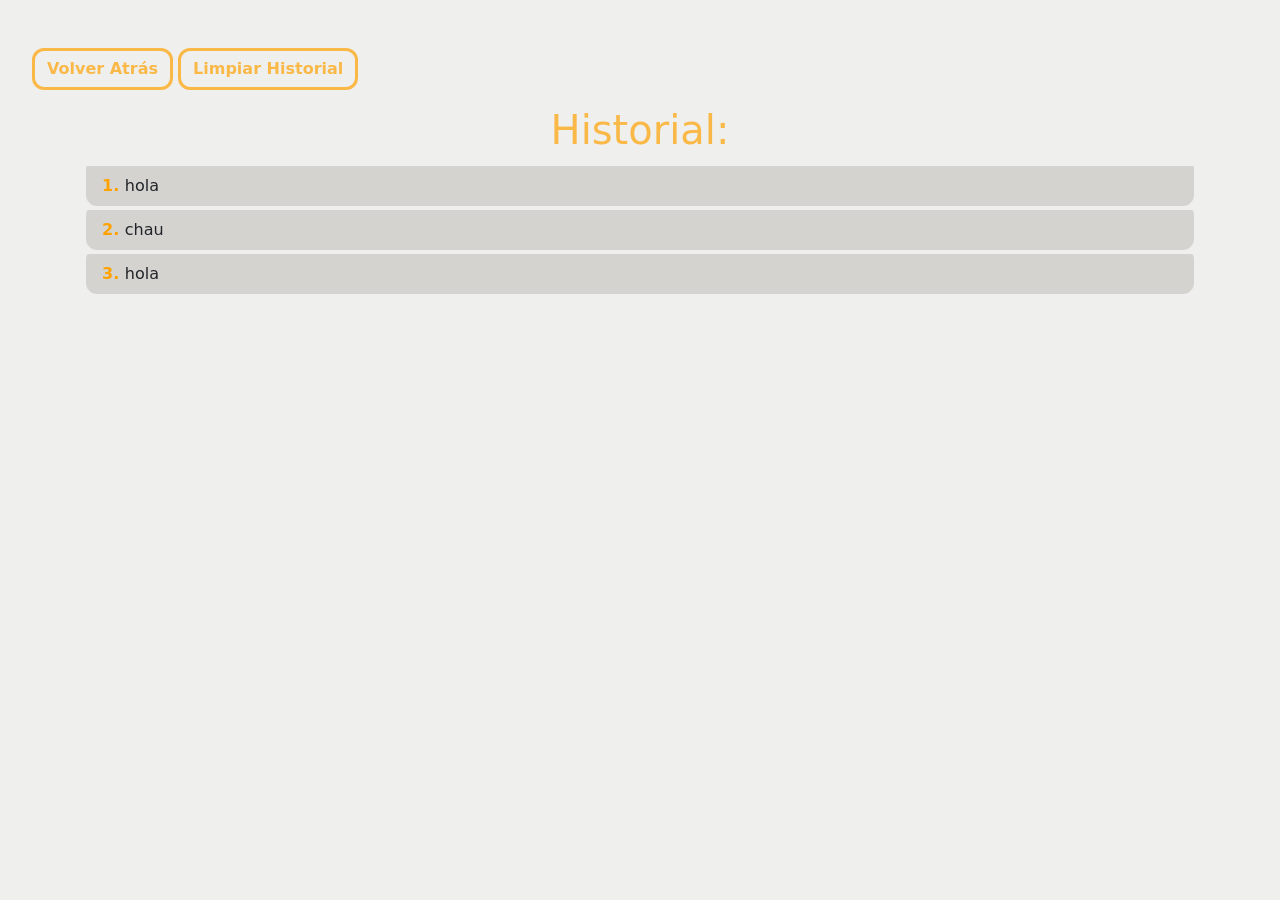
<file: historial.html>
<!DOCTYPE html>
<html lang="en">
  <head>
    <meta charset="UTF-8" />
    <meta name="viewport" content="width=device-width, initial-scale=1.0" />
    <link
      href="https://cdn.jsdelivr.net/npm/bootstrap@5.3.2/dist/css/bootstrap.min.css"
      rel="stylesheet"
      integrity="sha384-T3c6CoIi6uLrA9TneNEoa7RxnatzjcDSCmG1MXxSR1GAsXEV/Dwwykc2MPK8M2HN"
      crossorigin="anonymous"
    />
    <link rel="stylesheet" href="style.css" />
    <title>Historial Películas</title>
  </head>
  <header>
    <div class="text-start pt-5">
      <nav>
        <ul>
          <a class="btn btn-nav" href="index.html">Volver Atrás</a>
          <a class="btn btn-nav btn-clear" href="#">Limpiar Historial</a>
        </ul>
      </nav>
    </div>
  </header>
  <body>
    <h1 class="text-center">Historial:</h1>
    <div class="container">
      <ol class="list-group list-group-numbered">
        <li class="list-group-item">hola</li>
        <li class="list-group-item">chau</li>
        <li class="list-group-item">hola</li>
      </ol>
    </div>

    <script
      src="https://cdn.jsdelivr.net/npm/@popperjs/core@2.11.8/dist/umd/popper.min.js"
      integrity="sha384-I7E8VVD/ismYTF4hNIPjVp/Zjvgyol6VFvRkX/vR+Vc4jQkC+hVqc2pM8ODewa9r"
      crossorigin="anonymous"
    ></script>
    <script
      src="https://cdn.jsdelivr.net/npm/bootstrap@5.3.2/dist/js/bootstrap.min.js"
      integrity="sha384-BBtl+eGJRgqQAUMxJ7pMwbEyER4l1g+O15P+16Ep7Q9Q+zqX6gSbd85u4mG4QzX+"
      crossorigin="anonymous"
    ></script>
  </body>
</html>
</file>
<file: style.css>
body {
  background: rgb(239, 239, 238);
  color: rgb(53, 52, 52);
}

h1 {
  color: rgba(255, 161, 0, 0.7);
}

.btn-nav {
  border: 3.5px solid rgba(255, 161, 0, 0.7);
  color: rgba(255, 161, 0, 0.7);
  font-weight: bold;
  border-radius: 12px;
}

.btn-nav:hover {
  border: 3.5px solid rgb(255, 162, 0);
  color: rgb(255, 162, 0);
  filter: drop-shadow(0 0px 20px rgba(255, 255, 255, 0.952));
}

.card {
  background: rgba(190, 186, 183, 0.523);
  box-shadow: 0px 0px 18px 3px rgba(63, 47, 16, 0.447);
  border: 4px solid rgba(81, 79, 79, 0.884);
  color: rgb(53, 52, 52);
  border-radius: 25px;
}

.modal {
  background: rgba(238, 226, 226, 0.196);
  backdrop-filter: blur(10px);
  filter: drop-shadow(0 0px 20px rgba(62, 53, 28, 0.404));
}

.modal-content {
  border: none;
  background: rgb(220, 217, 212);
  color: rgb(53, 52, 52);
  border-radius: 25px;
}

.btn-style {
  border: none;
  border-radius: 12px;
  background: linear-gradient(
    90deg,
    rgba(255, 208, 0, 0.7) 2%,
    rgba(255, 190, 0, 0.7) 10%,
    rgba(255, 161, 0, 0.7) 24%
  );
  box-shadow: 0px 2px 10px 0px rgba(19, 19, 19, 0.301);
  border: 3px solid rgba(81, 79, 79, 0.884);
  color: rgba(19, 19, 19, 0.913);
  opacity: 90%;
}

.btn-style:hover {
  color: rgb(128, 125, 121);
  opacity: 100%;
}

.footer {
  margin-top: 15rem;
  padding: 2rem;
  background: #ffa200c3;
}

/* ---------------Scrollbar----------------- */

body::-webkit-scrollbar {
  width: 15px;
  background: rgba(210, 207, 204, 0.587);
}

body::-webkit-scrollbar-thumb {
  background: rgba(255, 190, 0, 0.7);
  border-radius: 7px;
}

/* -------------Historial.html-------------- */

.list-group-item {
  background: rgba(190, 186, 183, 0.523);
  border: 4px solid rgb(239, 239, 238);
  border-radius: 15px;
  border-top-left-radius: inherit;
  border-top-right-radius: inherit;
}

.list-group-item:last-child {
  border-radius: 15px;
  border-top-left-radius: inherit;
  border-top-right-radius: inherit;
}

.img-prop {
  max-width: 17rem;
  max-height: 25rem; /* Establece la altura máxima de la imagen */
}

::before {
  color: rgb(255, 162, 0);
  font-weight: bold;
}
/* Mobile */
@media only screen and (max-width: 767px) {
  .card {
    box-shadow: 0px 0px 18px 3px rgba(236, 215, 160, 0.292);
  }
}
</file>
